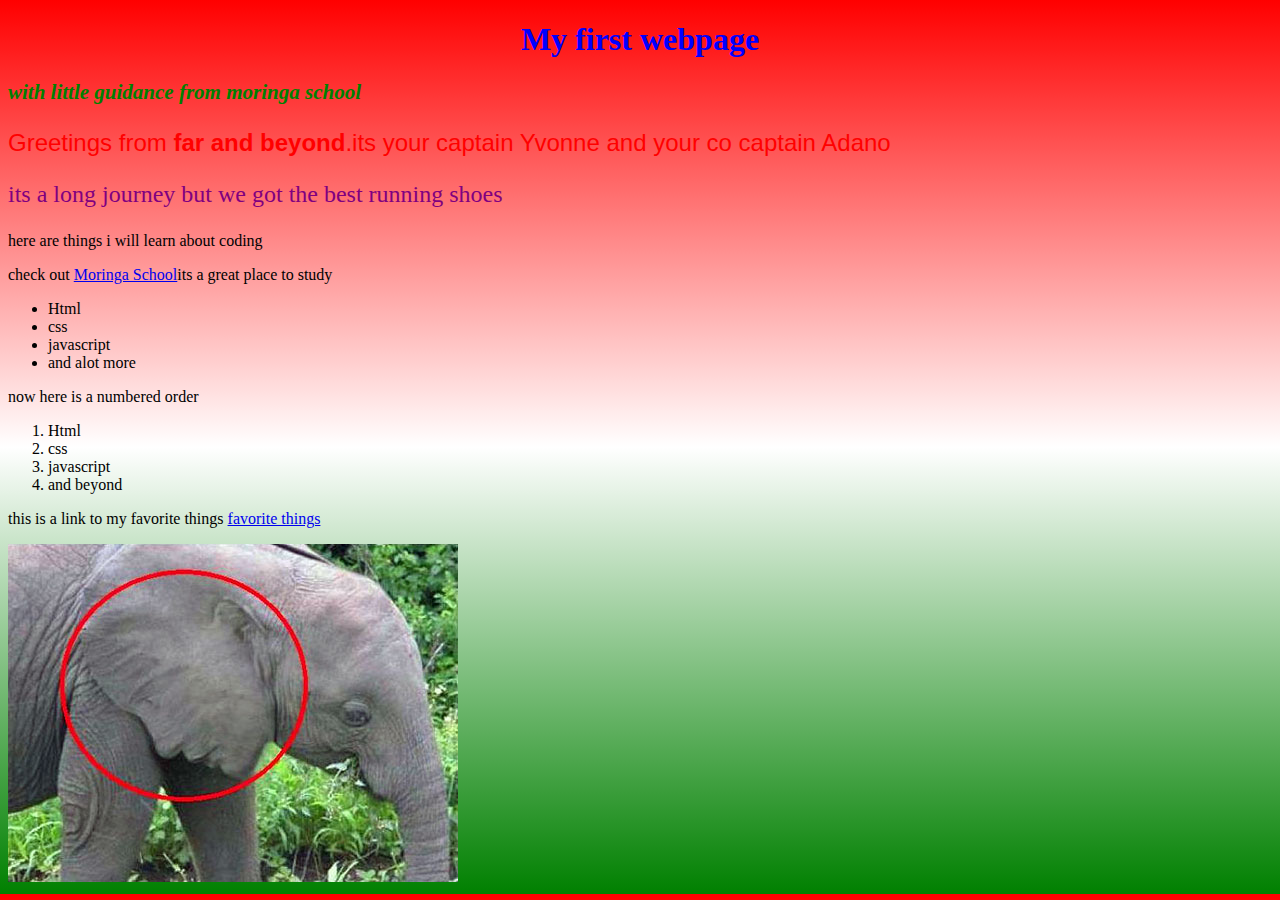
<file: index.html>
<!DOCTYPE html>
<html>
  <head>
    <title> My first webpage </title>
     <meta charset="UTF-8">
  <meta name="description" content="Personal website">
  <meta name="keywords" content="HTML,CSS,,JavaScript">
  <meta name="author" content="Yvonne and Adano">
  <meta name="viewport" content="width=device-width, initial-scale=1.0">
    <link href = "css/my-first-website.css" rel = "stylesheet" type="text/css">

  </head>
  <body>
    <h1>My first webpage</h1>

    <h2> <em>with little guidance from moringa school</em></h2>

    <p id = "first">Greetings from <strong>far and beyond</strong>.its your captain Yvonne and your co captain Adano </p>

    <p id = "second">its a long journey but we got the best running shoes </p>

    <p id = "third">here are things i will learn about coding</p>
    <p id = "fourth">check out <a href = "http://moringaschool.com/" title="this site leds to another">Moringa School</a>its a great place to study </p>
    <ul>
      <li>Html</li>
      <li>css</li>
      <li>javascript</li>
      <li>and alot more</li>
    </ul>
    <p>now here is a numbered order</p>
    <ol>
      <li>Html</li>
      <li>css</li>
      <li>javascript</li>
      <li>and beyond</li>
    </ol>
    <p> this is a link to my favorite things <a href= "my-favorite-things">favorite things</a> </p>
    <img src="human_face_elephant.jpg" alt="this is my pet">


  </body>
</html>
</file>
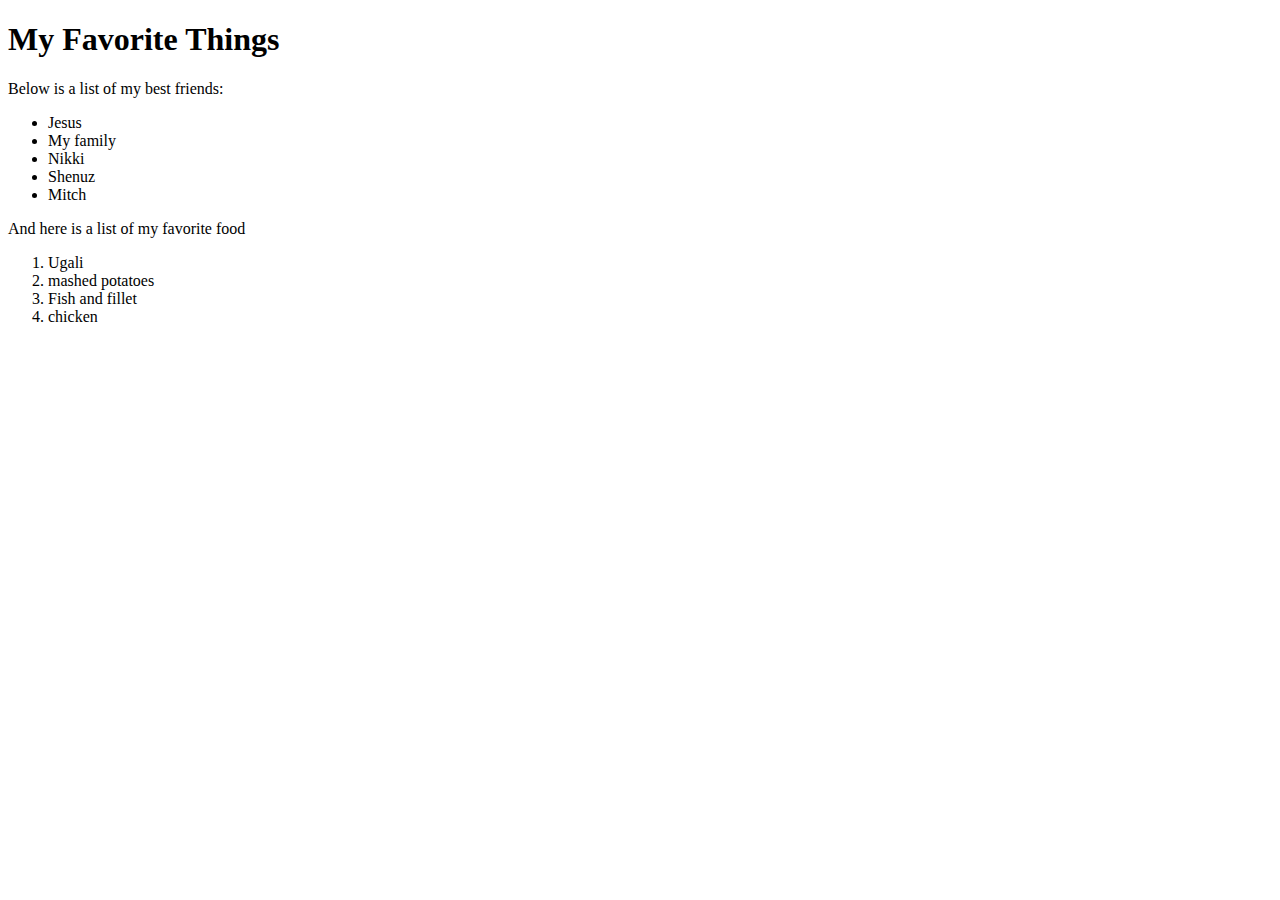
<file: favorite-things.html>
<!DOCTYPE html>
<html>
  <head>
    <title>My Favorite Things</title>
  </head>
  <body>
    <h1>My Favorite Things</h1>
    <p>Below is a list of my best friends:</p>
    <ul>
      <li>Jesus</li>
      <li>My family</li>
      <li>Nikki</li>
      <li>Shenuz</li>
      <li>Mitch</li>
    </ul>

    <p>And here is a list of my favorite food</p>
    <ol>
      <li>Ugali</li>
      <li>mashed potatoes</li>
      <li>Fish and fillet</li>
      <li>chicken</li>
    </ol>
  </body>
</html>
</file>
<file: css/my-first-website.css>
body {
  background:linear-gradient(red, white, green);
}
h1 {
  color: blue;
  text-align:center;
}
h2 {
  color: Green;
  font-style: italic;
  font-size: 21px;
}
#first{
  font-family: sans-serif;
  font-size: 24px;
  color: red;
}
#second{
  font-family: fantasy;
  font-size: 24px;
  color:purple;
}
</file>
